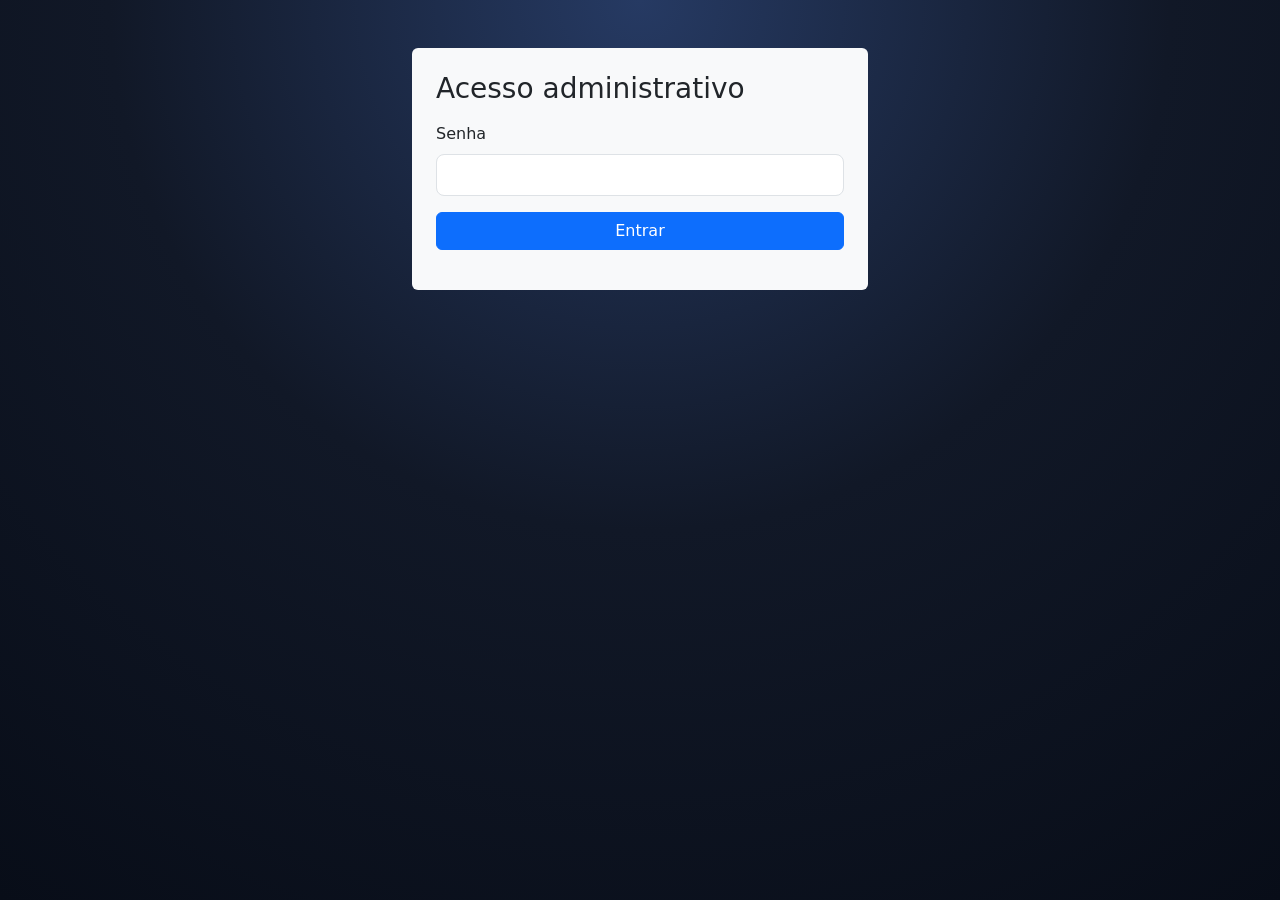
<file: frontend/login.html>
<!DOCTYPE html>
<html lang="pt-br">
<head>
  <meta charset="UTF-8">
  <meta name="viewport" content="width=device-width, initial-scale=1">
  <title>Login da administração</title>
  <link rel="stylesheet" href="https://cdn.jsdelivr.net/npm/bootstrap@5.3.2/dist/css/bootstrap.min.css">
  <link rel="stylesheet" href="css/style.css">
</head>
<body class="bg-dark text-white">
  <main class="container py-5 login-container">
    <form id="form-login" class="bg-light text-dark p-4 rounded">
      <h1 class="h3 mb-3">Acesso administrativo</h1>
      <div class="mb-3">
        <label for="senha" class="form-label">Senha</label>
        <input id="senha" type="password" class="form-control form-control-lg" required autocomplete="current-password">
      </div>
      <button type="submit" class="btn btn-primary w-100">Entrar</button>
      <p id="mensagem-login" class="text-danger mt-3 mb-0" aria-live="polite"></p>
    </form>
  </main>
  <script src="js/config.js"></script>
  <script src="js/login.js"></script>
</body>
</html>
</file>
<file: frontend/css/style.css>
:root {
  --font-scale: 1;
  --surface: #ffffff;
  --ink: #172033;
  --muted: #596579;
  --accent: #2563eb;
  --focus: #fbbf24;
}

[hidden] { display: none !important; }

html { font-size: calc(16px * var(--font-scale)); }

body {
  min-height: 100vh;
  background: radial-gradient(circle at top, #263a63 0, #111827 48%, #080d18 100%) !important;
}

.login-container { max-width: 480px; }

button, input, select { font-size: 1rem !important; }
button, a, input, select { transition: transform 0.2s ease, box-shadow 0.2s ease; }

button:focus-visible, a:focus-visible, input:focus-visible, select:focus-visible {
  outline: 4px solid var(--focus) !important;
  outline-offset: 3px;
}

.skip-link {
  position: fixed;
  left: 1rem;
  top: -5rem;
  z-index: 9999;
  padding: 0.75rem 1rem;
  color: #000;
  background: var(--focus);
  border-radius: 0.5rem;
}

.skip-link:focus { top: 1rem; }

.eyebrow {
  color: #93c5fd;
  font-size: 0.9rem;
  font-weight: 700;
  letter-spacing: 0.12em;
  text-transform: uppercase;
}

.search-panel, .progress-panel, .accessibility-bar, .reading-controls {
  padding: 1rem;
  border: 1px solid rgba(255, 255, 255, 0.18);
  border-radius: 1rem;
  background: rgba(15, 23, 42, 0.76);
  backdrop-filter: blur(8px);
}

.search-panel .form-text { color: #cbd5e1; }

.progress-panel, .reading-controls, .accessibility-bar {
  display: flex;
  align-items: center;
  justify-content: center;
  flex-wrap: wrap;
  gap: 0.75rem;
}

.menu-grid {
  display: grid;
  grid-template-columns: repeat(auto-fit, minmax(240px, 1fr));
  gap: 1rem;
}

.category-card {
  display: flex;
  min-height: 115px;
  align-items: center;
  gap: 1rem;
  padding: 1.25rem;
  text-align: left;
  color: var(--ink);
  background: var(--surface);
  border: 2px solid transparent;
  border-radius: 1rem;
  box-shadow: 0 12px 30px rgba(0, 0, 0, 0.2);
}

.category-card:hover {
  transform: translateY(-3px);
  border-color: #93c5fd;
}

.category-icon {
  flex: 0 0 auto;
  display: grid;
  width: 3.25rem;
  height: 3.25rem;
  place-items: center;
  color: #fff;
  background: var(--accent);
  border-radius: 0.9rem;
  font-size: 1.65rem;
}

.category-copy { display: grid; gap: 0.35rem; }
.category-copy strong { font-size: 1.1rem; }
.category-copy small { color: var(--muted); line-height: 1.4; }

.chatbot-resposta {
  padding: 1.25rem;
  color: var(--ink) !important;
  background-color: var(--surface);
  border: 0;
  opacity: 0;
  transition: opacity 0.35s ease;
}

.chatbot-resposta.mostrar { opacity: 1; }

.response-image {
  display: block;
  width: min(100%, 760px);
  margin-inline: auto;
  border: 1px solid #dbe3ef;
}

.flow-actions, .search-results {
  display: flex;
  flex-wrap: wrap;
  justify-content: center;
  gap: 0.75rem;
}

.search-results { flex-direction: column; }
.velocidade-voz { width: auto; min-width: 170px; }
.accessibility-label { margin-right: 0.25rem; font-weight: 700; }

body.alto-contraste {
  color: #ffd700 !important;
  background: #000 !important;
}

body.alto-contraste .search-panel,
body.alto-contraste .progress-panel,
body.alto-contraste .reading-controls,
body.alto-contraste .accessibility-bar,
body.alto-contraste .chatbot-resposta,
body.alto-contraste .category-card {
  color: #ffd700 !important;
  background: #000 !important;
  border: 2px solid #ffd700;
}

body.alto-contraste .category-copy small,
body.alto-contraste .form-text,
body.alto-contraste .text-white-50 { color: #fff !important; }

body.alto-contraste .btn, body.alto-contraste .category-icon {
  color: #000 !important;
  background: #ffd700 !important;
  border-color: #ffd700 !important;
}

body.reduzir-movimento *,
body.reduzir-movimento *::before,
body.reduzir-movimento *::after {
  scroll-behavior: auto !important;
  transition-duration: 0.01ms !important;
  animation-duration: 0.01ms !important;
  animation-iteration-count: 1 !important;
}

@media (prefers-reduced-motion: reduce) {
  *, *::before, *::after {
    scroll-behavior: auto !important;
    transition-duration: 0.01ms !important;
    animation-duration: 0.01ms !important;
  }
}

@media (max-width: 576px) {
  .menu-grid { grid-template-columns: 1fr; }
  .flow-actions .btn, .search-results .btn, .reading-controls .btn, .velocidade-voz { width: 100%; }
  .accessibility-label { width: 100%; text-align: center; }
}
</file>
